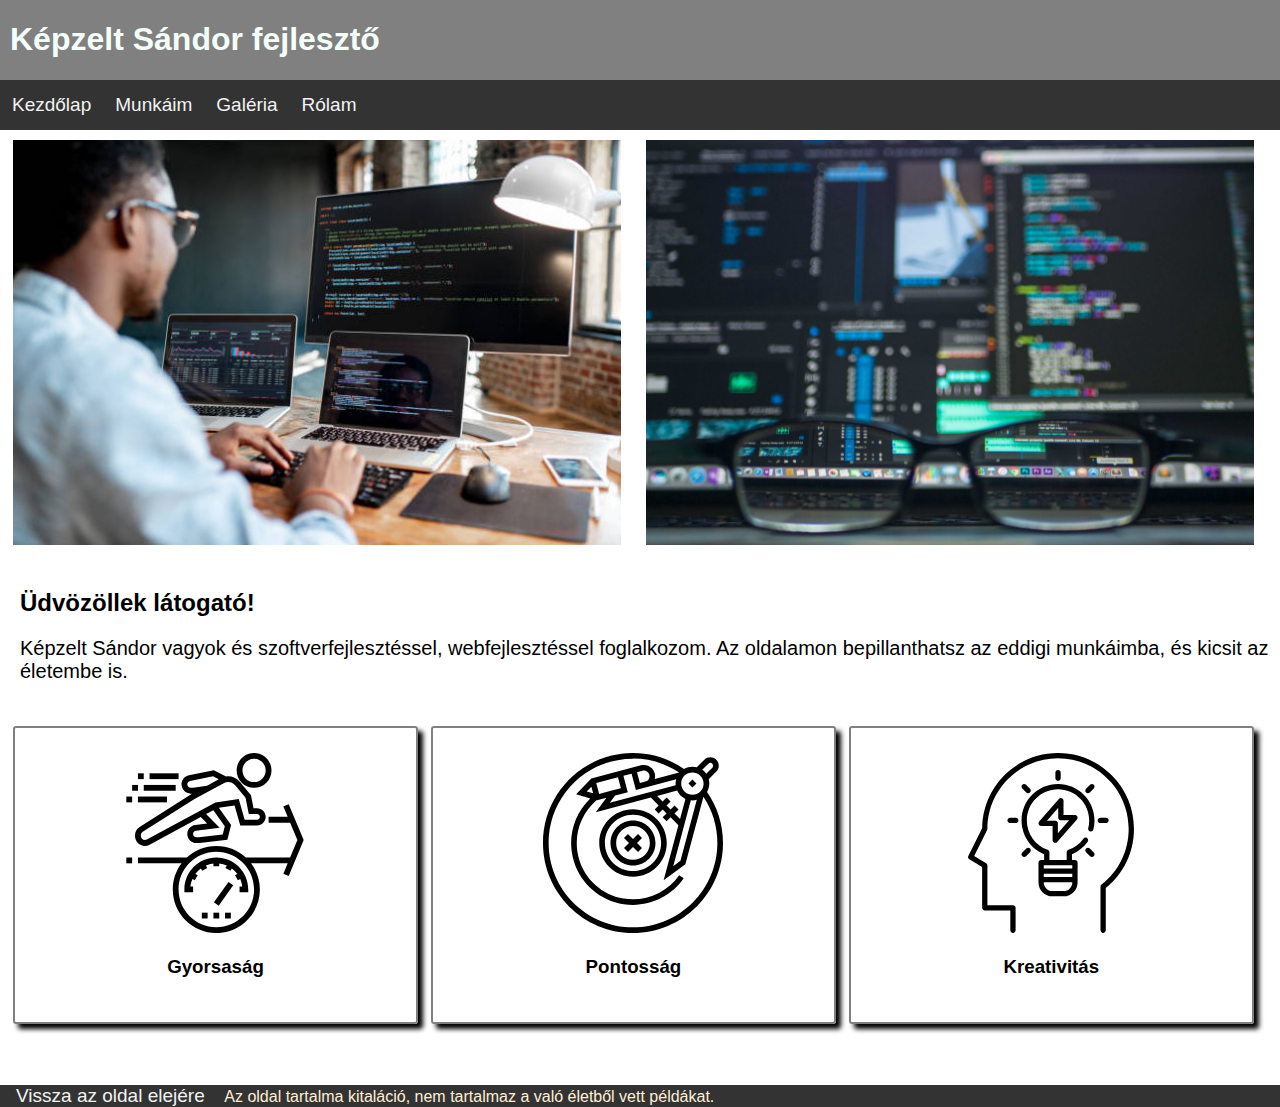
<file: index.html>
<!DOCTYPE html>
<html lang="en">
    <head>
        <meta charset="UTF-8">
        <meta name="viewport" content="width=device-width, initial-scale=1.0">
        <title>Kezdőlap</title>
        <link rel="stylesheet" href="/css/main.css">
    </head>
    <body>       
        <header id="header" class="header">
            <h1>Képzelt Sándor fejlesztő</h1>
        </header>

        <nav class="menu">       
            <a href="/index.html">Kezdőlap</a>
            <a href="/works.html">Munkáim</a>
            <a href="/gallery.html">Galéria</a>
            <a href="/about.html">Rólam</a>       
        </nav>

        <main>
            <section id="homeImages">
                 <img src="/images/index_home01.jpg" alt="Amikor dolgozom" title="Munka közben mindig erősen koncentrálok" >
                 <img src="/images/index_home02.jpg" alt="Amikor pihenek" title="Jól esik pihenni egy nehéz nap után" >
            </section>

            <section id="shortIntro">
                <h2>Üdvözöllek látogató!</h2>
                <p>Képzelt Sándor vagyok és szoftverfejlesztéssel, webfejlesztéssel foglalkozom. 
                Az oldalamon bepillanthatsz az eddigi munkáimba, és kicsit az életembe is.
                </p>
            </section>

            <section id="boxSection">
                <div class="boxContent">
                    <img class="boxIcon" src="/images/index_speed.svg" alt="Gyorsaság" >
                    <h3>Gyorsaság</h3>
                </div>
                <div class="boxContent">
                    <img class="boxIcon" src="/images/index_precision.svg" alt="Gyorsaság" >
                    <h3>Pontosság</h3>
                </div>
                <div class="boxContent">
                    <img class="boxIcon" src="/images/index_creativity.svg" alt="Gyorsaság" >
                    <h3>Kreativitás</h3>
                </div>
            </section>
        </main>

        <footer class="footer">
            <a href="#header">Vissza az oldal elejére</a>
            <span>Az oldal tartalma kitaláció, nem tartalmaz a való életből vett példákat.</span> 
        </footer>
    </body>
</html>
</file>
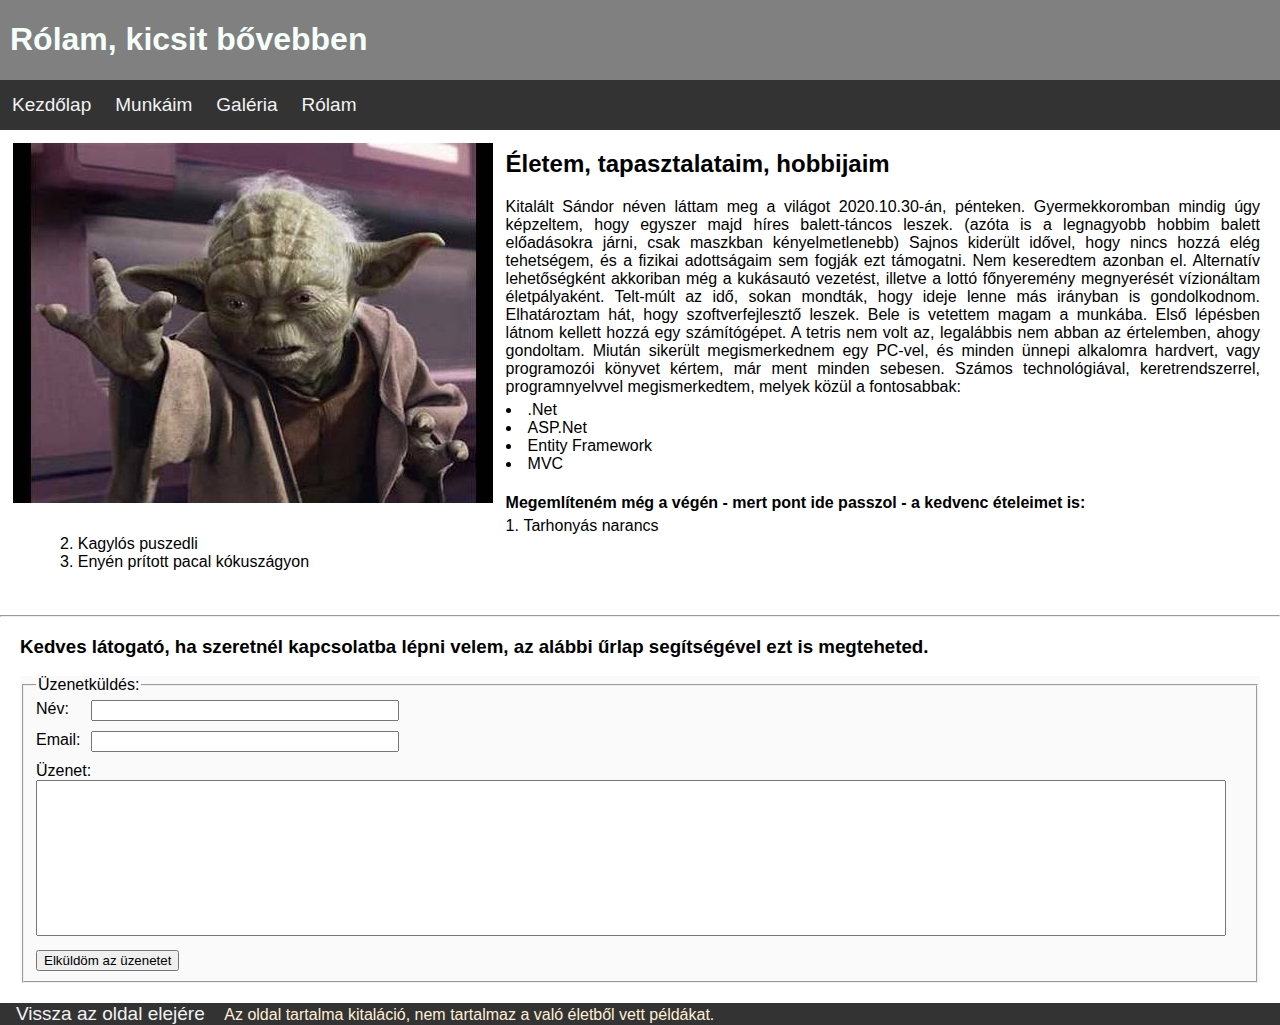
<file: about.html>
<!DOCTYPE html>
<html lang="en">
    <head>
        <meta charset="UTF-8">
        <meta name="viewport" content="width=device-width, initial-scale=1.0">
        <title>Rólam</title>
        <link rel="stylesheet" href="/css/main.css">
    </head>
    <body>
        <header id="header" class="header">
            <h1>Rólam, kicsit bővebben</h1>
        </header>

        <nav class="menu">
            <a href="/index.html">Kezdőlap</a>
            <a href="/works.html">Munkáim</a>
            <a href="/gallery.html">Galéria</a>
            <a href="/about.html">Rólam</a>
        </nav>

        <main>
            <section id="bioSection">
                <img id="bioImage" src="/images/about.jpg" alt="Profil kép">
                <span>
                    <article id="bioDescription">
                        <h2>Életem, tapasztalataim, hobbijaim</h2>
                        <p>Kitalált Sándor néven láttam meg a világot 2020.10.30-án, pénteken.
                            Gyermekkoromban mindig úgy képzeltem, hogy egyszer majd híres balett-táncos leszek. (azóta is a legnagyobb hobbim balett előadásokra járni, csak maszkban kényelmetlenebb)
                            Sajnos kiderült idővel, hogy nincs hozzá elég tehetségem, és a fizikai adottságaim sem fogják ezt támogatni.
                            Nem keseredtem azonban el. Alternatív lehetőségként akkoriban még a kukásautó vezetést, illetve a lottó főnyeremény megnyerését vízionáltam életpályaként.
                            Telt-múlt az idő, sokan mondták, hogy ideje lenne más irányban is gondolkodnom.
                            Elhatároztam hát, hogy szoftverfejlesztő leszek. Bele is vetettem magam a munkába. Első lépésben látnom kellett hozzá egy számítógépet.
                            A tetris nem volt az, legalábbis nem abban az értelemben, ahogy gondoltam.
                            Miután sikerült megismerkednem egy PC-vel, és minden ünnepi alkalomra hardvert, vagy programozói könyvet kértem, már ment minden sebesen.
                            Számos technológiával, keretrendszerrel, programnyelvvel megismerkedtem, melyek közül a fontosabbak:                           
                        </p>
                        <ul id="bioUl">
                            <li>.Net</li>
                            <li>ASP.Net</li>
                            <li>Entity Framework</li>
                            <li>MVC</li>
                        </ul>
                        <h4>Megemlíteném még a végén - mert pont ide passzol - a kedvenc ételeimet is:</h4>
                        <ol id="bioOl">
                            <li>Tarhonyás narancs</li>
                            <li>Kagylós puszedli</li>
                            <li>Enyén prított pacal kókuszágyon</li>
                        </ol>
                    </article>
                </span> 
            </section>
        </main>

        <hr/>

        <section id="messageSection">
            <h3>Kedves látogató, ha szeretnél kapcsolatba lépni velem, az alábbi űrlap segítségével ezt is megteheted.</h3> 
            <form id="messageForm" novalidate>
                <fieldset>
                    <legend>Üzenetküldés:</legend>
                    <div class="messageDiv">
                        <label class="messageLabel" for="name">Név:</label>
                        <input id="name" type="text" minlength="5" required>
                    </div>
                    <div class="messageDiv">
                        <label class="messageLabel" for="email">Email:</label>
                        <input id="email" type="email" required>
                    </div>
                    <div class="messageDiv">
                        <label class="messageLabel" for="messageArea">Üzenet:</label>
                        <textarea id="messageArea" rows="10" cols="70" minlength="20" required></textarea>
                    </div>
                    <button id="messageSubmit" type="submit">Elküldöm az üzenetet</button>
                </fieldset>
              </form>
        </section>

        <footer class="footer">
            <a href="#header">Vissza az oldal elejére</a>
            <span>Az oldal tartalma kitaláció, nem tartalmaz a való életből vett példákat.</span>
        </footer>

        <script>
            document.getElementById("messageForm").addEventListener('submit', (ev) => {
                
                const nameInput = document.getElementById('name');
                const emailInput = document.getElementById('email');
                const messageInput = document.getElementById('messageArea');
                let alertMessages = "";

                if(parseInt(nameInput.getAttribute('minlength')) > nameInput['value'].length) {
                   alertMessages = alertMessages.concat("A névnek legalább 5 karakter hosszúnak kell lennie. \n");
                }
                if(!basicEmailValidation(emailInput['value'])) {
                    alertMessages = alertMessages.concat("Hibás az e-mail cím. \n");
                }
                if(parseInt(messageInput.getAttribute('minlength')) > messageInput['value'].length){
                    alertMessages = alertMessages.concat("Az üzenetnek legalább 20 karakter hosszúnak kell lennie.");
                }

                if(alertMessages.length > 0) {
                    alert(alertMessages);
                    ev.preventDefault();
                }
            });

            function basicEmailValidation (email) {
                return /^[^\s@]+@[^\s@]+\.[^\s@]+$/.test(email)
            }
        </script>
    </body>
</html>
</file>
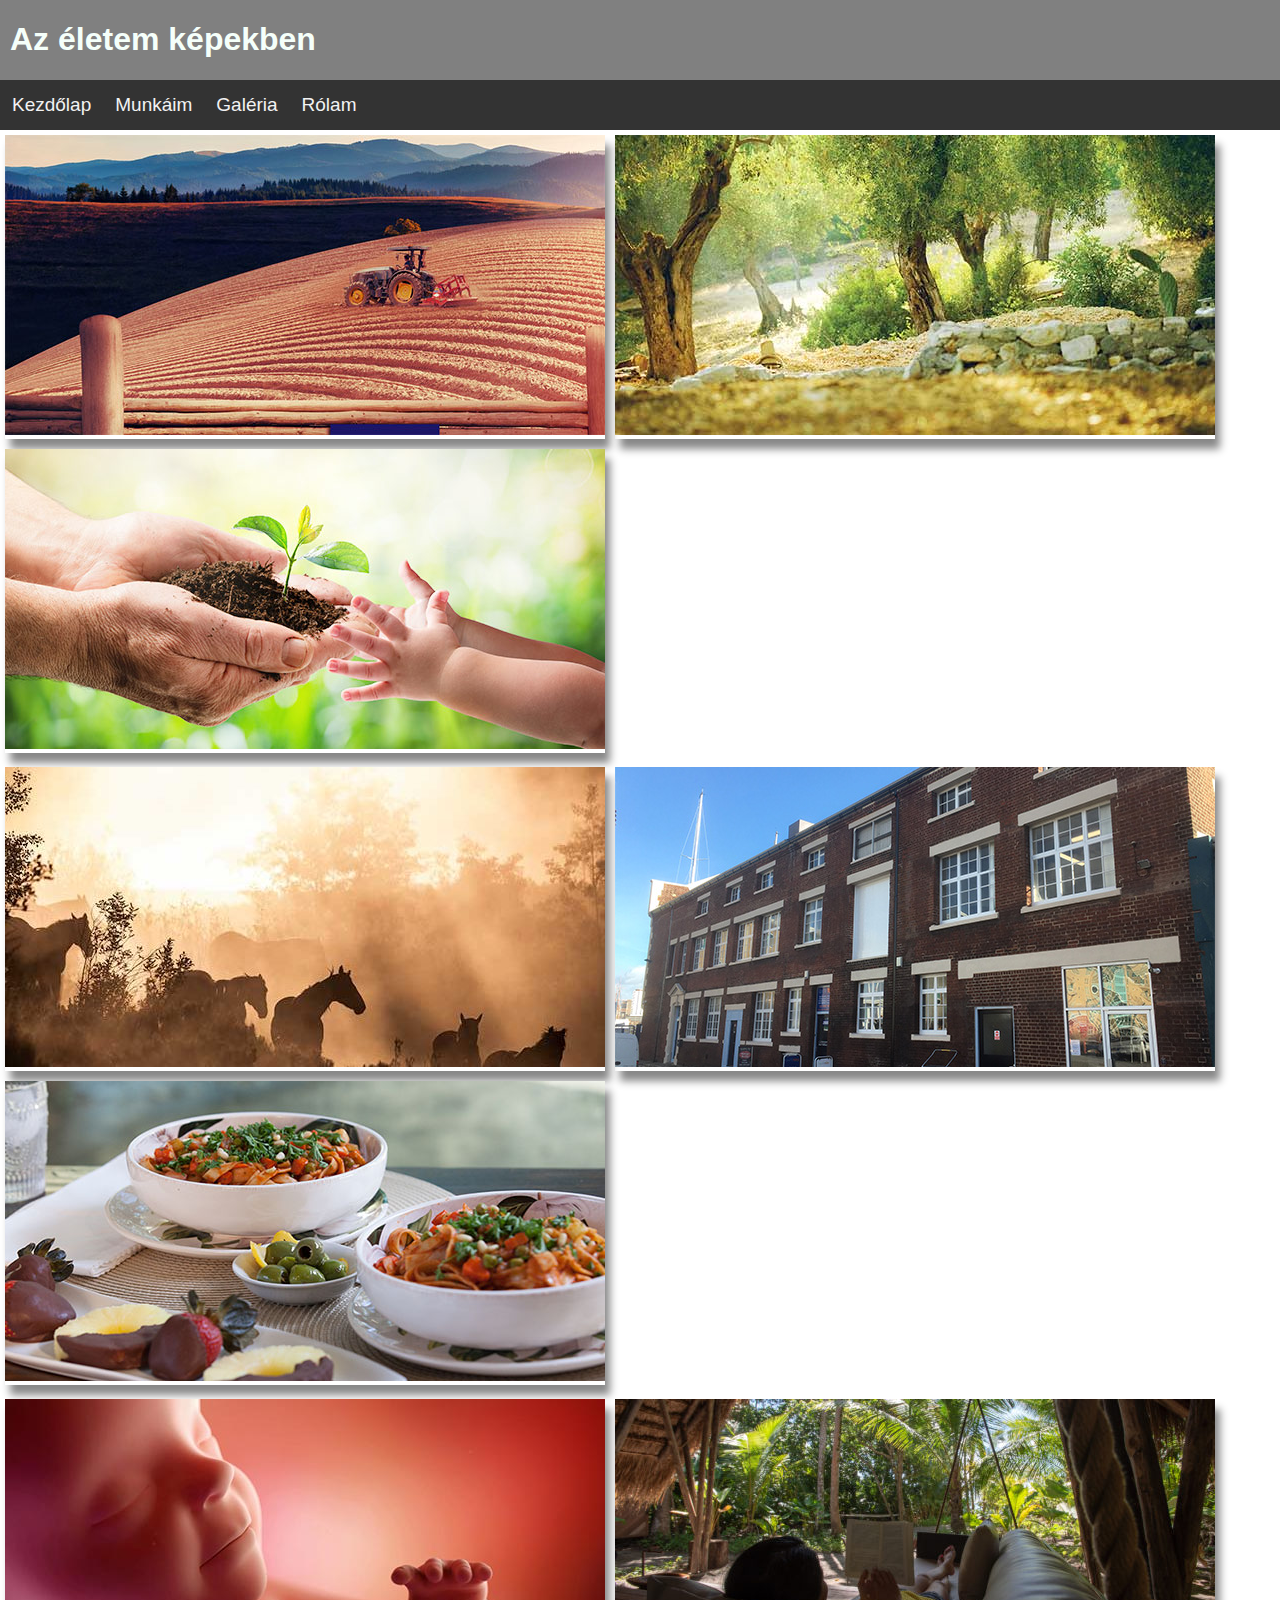
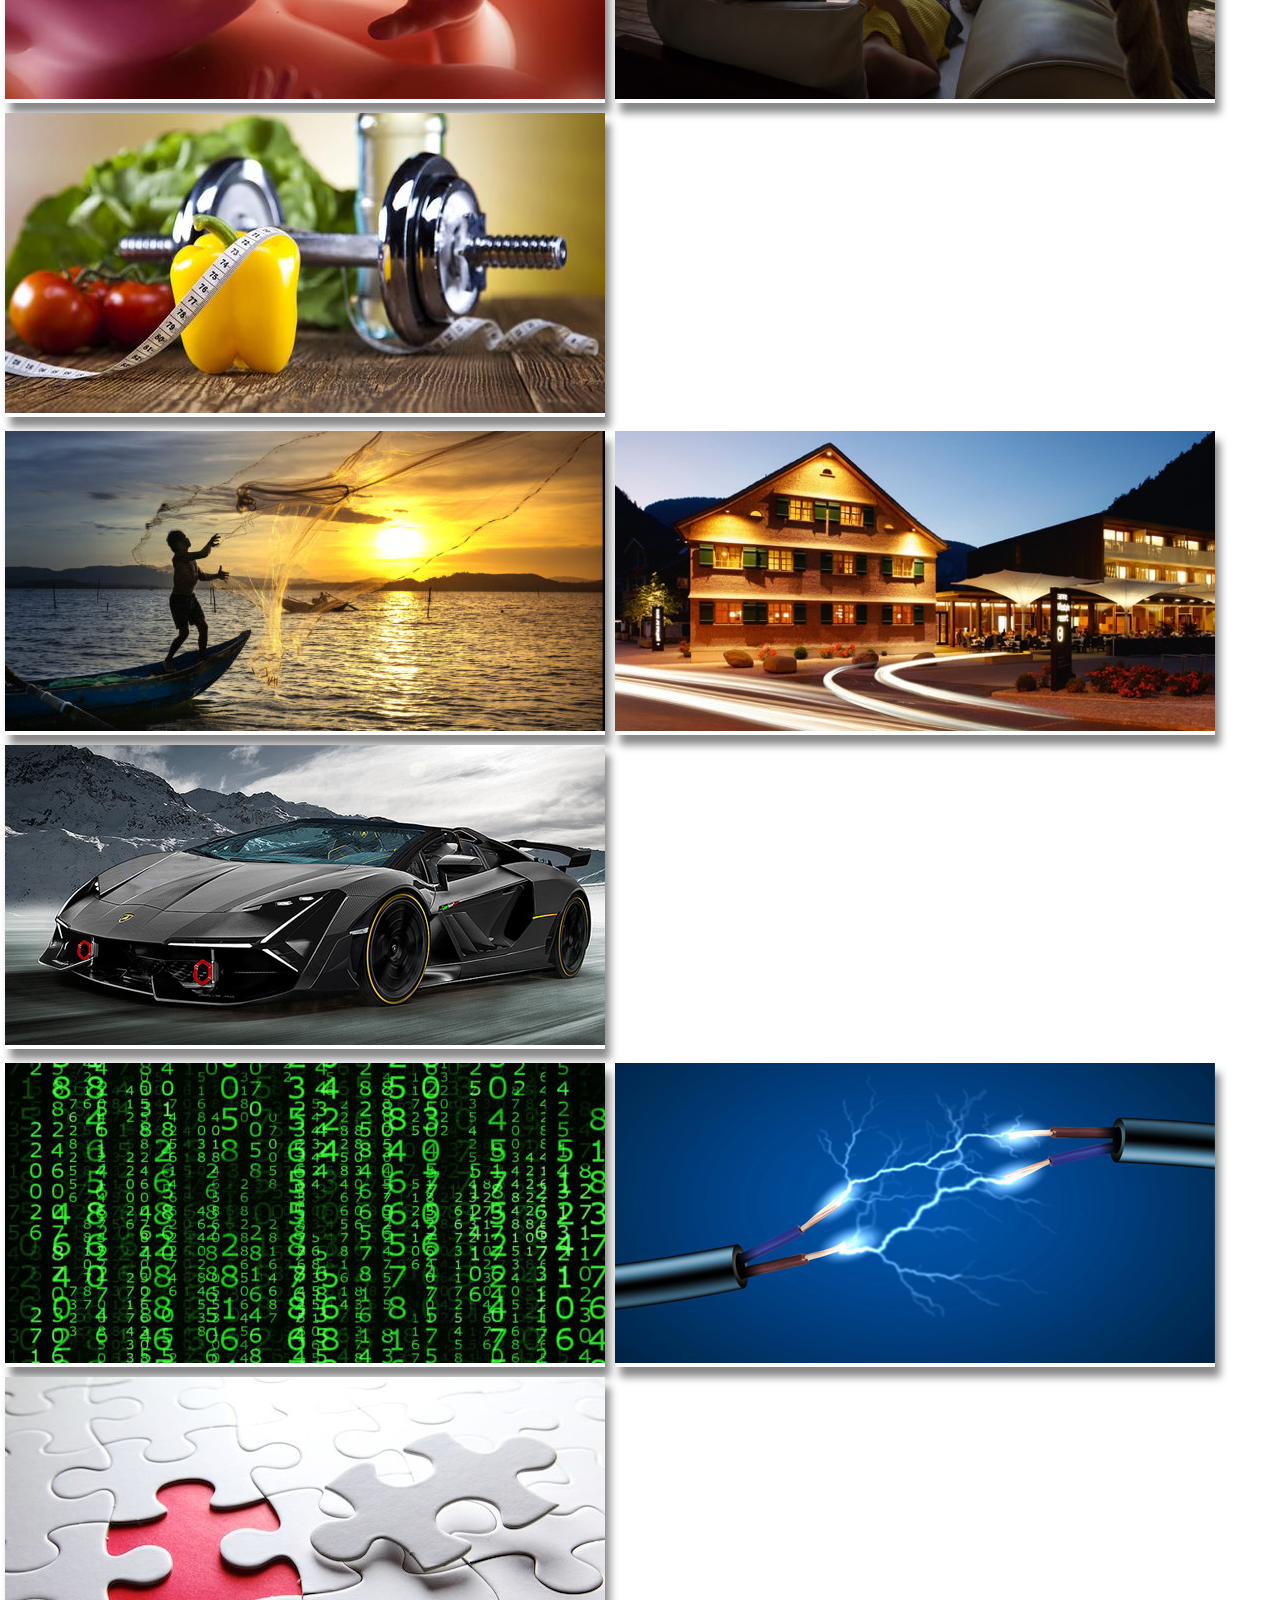
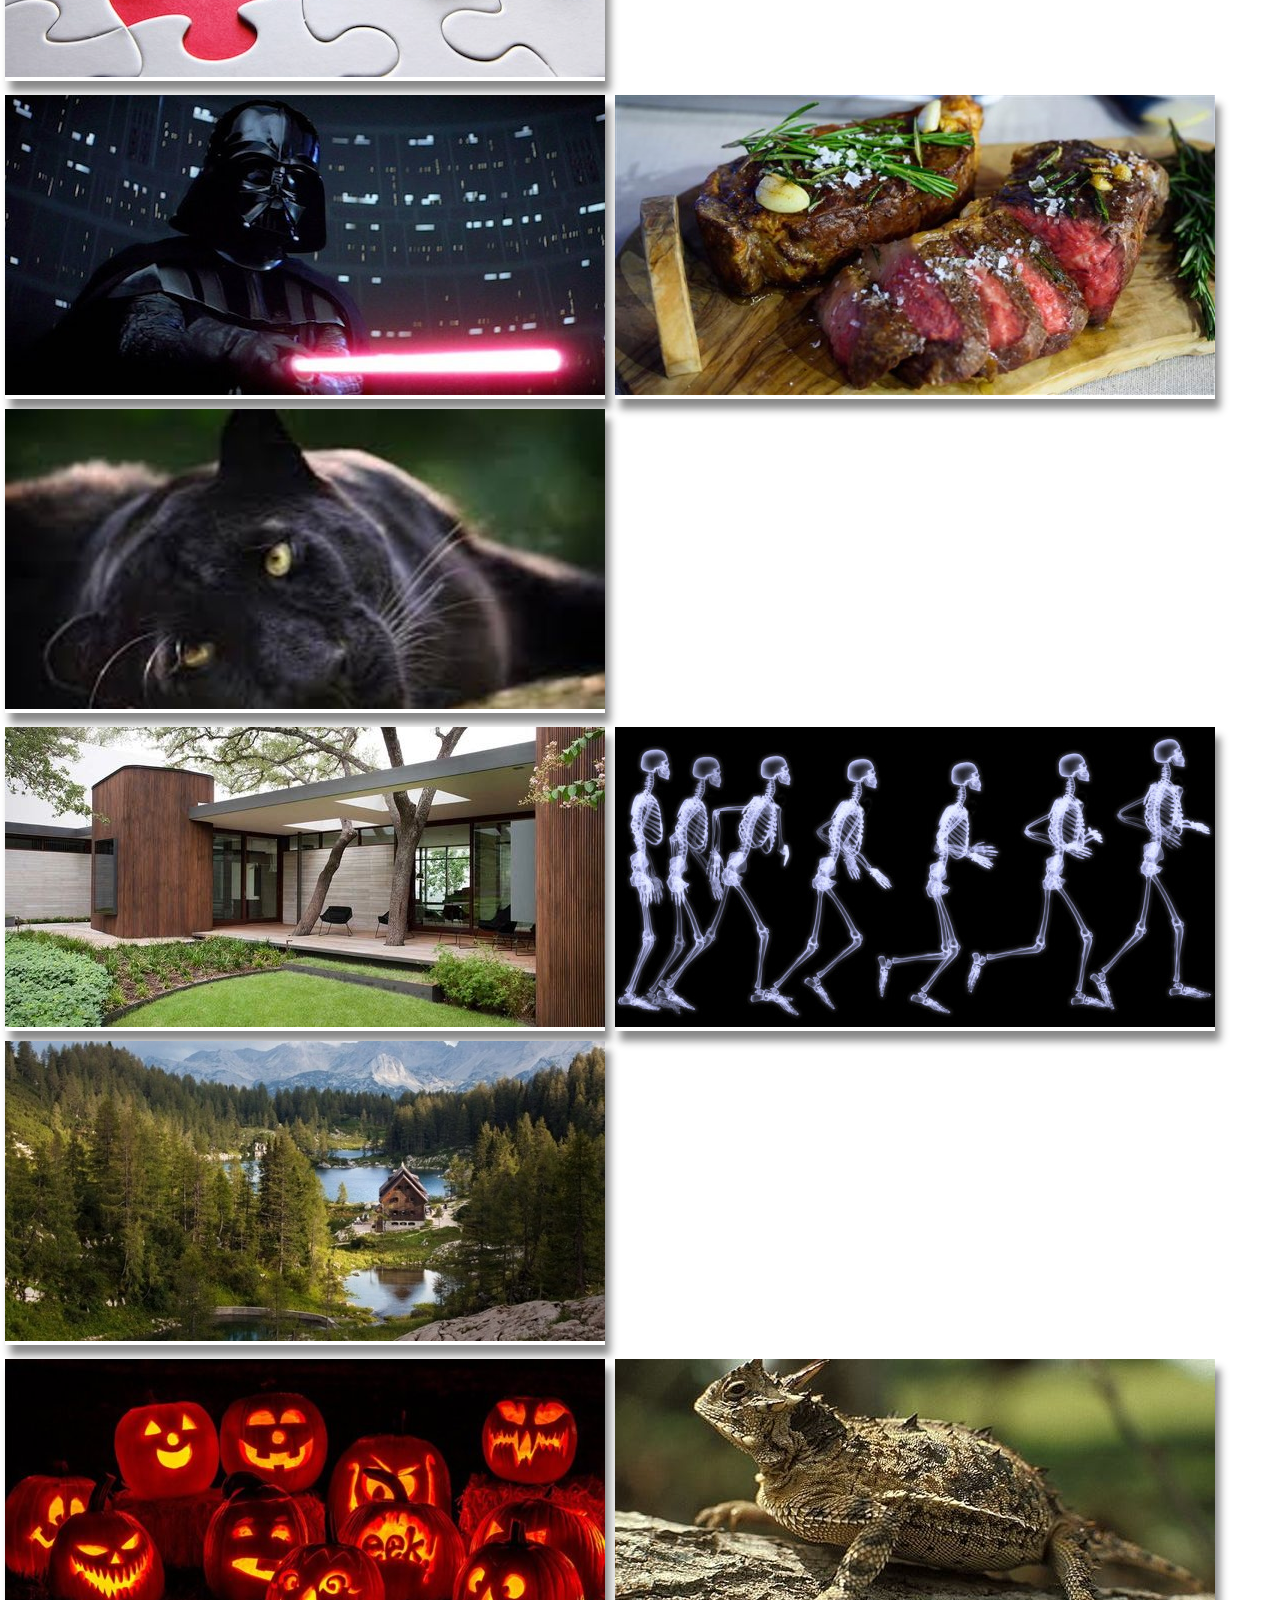
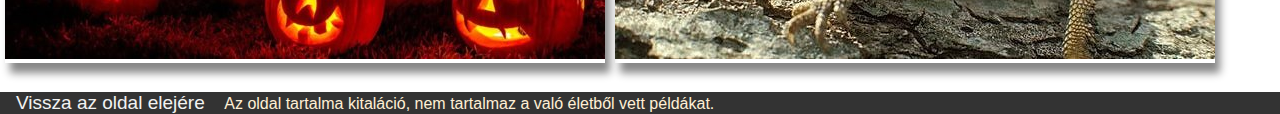
<file: gallery.html>
<!DOCTYPE html>
<html lang="en">
    <head>
        <meta charset="UTF-8">
        <meta name="viewport" content="width=device-width, initial-scale=1.0">
        <title>Galéria</title>
        <link rel="stylesheet" href="/css/main.css">
    </head>
    <body>
        <header id="header" class="header">
            <h1>Az életem képekben</h1>
        </header>

        <nav class="menu">
            <a href="/index.html">Kezdőlap</a>
            <a href="/works.html">Munkáim</a>
            <a href="/gallery.html">Galéria</a>
            <a href="/about.html">Rólam</a>
        </nav>

        <main>
            <section class="gallerySection">
                <div class="galleryDiv">
                    <img src="/images/gallery/01.jpg" alt="Traktor munka közben" >
                </div>
                  
                <div class="galleryDiv">
                    <img src="/images/gallery/02.jpg" alt="Szép, zöld erdő" >
                </div>
                  
                <div class="galleryDiv">
                    <img src="/images/gallery/03.jpg" alt="Múlt és jövő" >
                </div>
            </section>
            <section class="gallerySection">
                <div class="galleryDiv">
                    <img src="/images/gallery/04.jpg" alt="Paripák" >
                </div>
                  
                <div class="galleryDiv">
                    <img src="/images/gallery/05.jpg" alt="Nagy ház, sok ablakkal" >
                </div>
                  
                <div class="galleryDiv">
                    <img src="/images/gallery/06.jpg" alt="Könnyű ebéd" >
                </div>
            </section>
            <section class="gallerySection">
                <div class="galleryDiv">
                    <img src="/images/gallery/07.jpg" alt="Új élet születik" >
                </div>
                <div class="galleryDiv">
                    <img src="/images/gallery/08.jpg" alt="Pihenés, lazulás" >
                </div>
                <div class="galleryDiv">
                    <img src="/images/gallery/09.jpg" alt="Egészséges életmód" >
                </div>
            </section>
            <section class="gallerySection">
                <div class="galleryDiv">
                    <img src="/images/gallery/10.jpg" alt="Halászat hálóval" >
                </div>
                <div class="galleryDiv">
                    <img src="/images/gallery/11.jpg" alt="Kellemes, hotel" >
                </div>
                <div class="galleryDiv">
                    <img src="/images/gallery/12.jpg" alt="Lamborghini" >
                </div>
            </section>
            <section class="gallerySection">
                <div class="galleryDiv">
                    <img src="/images/gallery/13.jpg" alt="Mátrix" >
                </div>
                <div class="galleryDiv">
                    <img src="/images/gallery/14.jpg" alt="Elektromos feszültség" >
                </div>
                <div class="galleryDiv">
                    <img src="/images/gallery/15.jpg" alt="Kirakós" >
                </div>
            </section>
            <section class="gallerySection">
                <div class="galleryDiv">
                    <img src="/images/gallery/16.jpg" alt="Vader nagyúr" >
                </div>
                <div class="galleryDiv">
                    <img src="/images/gallery/17.jpg" alt="Ízletes steak" >
                </div>
                <div class="galleryDiv">
                    <img src="/images/gallery/18.jpg" alt="Fekete párduc" >
                </div>
            </section>
            <section class="gallerySection">
                <div class="galleryDiv">
                    <img src="/images/gallery/19.jpg" alt="Luxus lakás" >
                </div>
                <div class="galleryDiv">
                    <img src="/images/gallery/20.jpg" alt="A futás röntgenen" >
                </div>
                <div class="galleryDiv">
                    <img src="/images/gallery/21.jpg" alt="Házikó a tónál" >
                </div>
            </section>
            <section class="gallerySection">
                <div class="galleryDiv">
                    <img src="/images/gallery/22.jpg" alt="Halloween" >
                </div>
                <div class="galleryDiv">
                    <img src="/images/gallery/23.jpg" alt="Hüllő" >
                </div>
            </section>
        </main>

        <footer class="footer">
            <a href="#header">Vissza az oldal elejére</a>
            <span>Az oldal tartalma kitaláció, nem tartalmaz a való életből vett példákat.</span>
        </footer>
    </body>
</html>
</file>
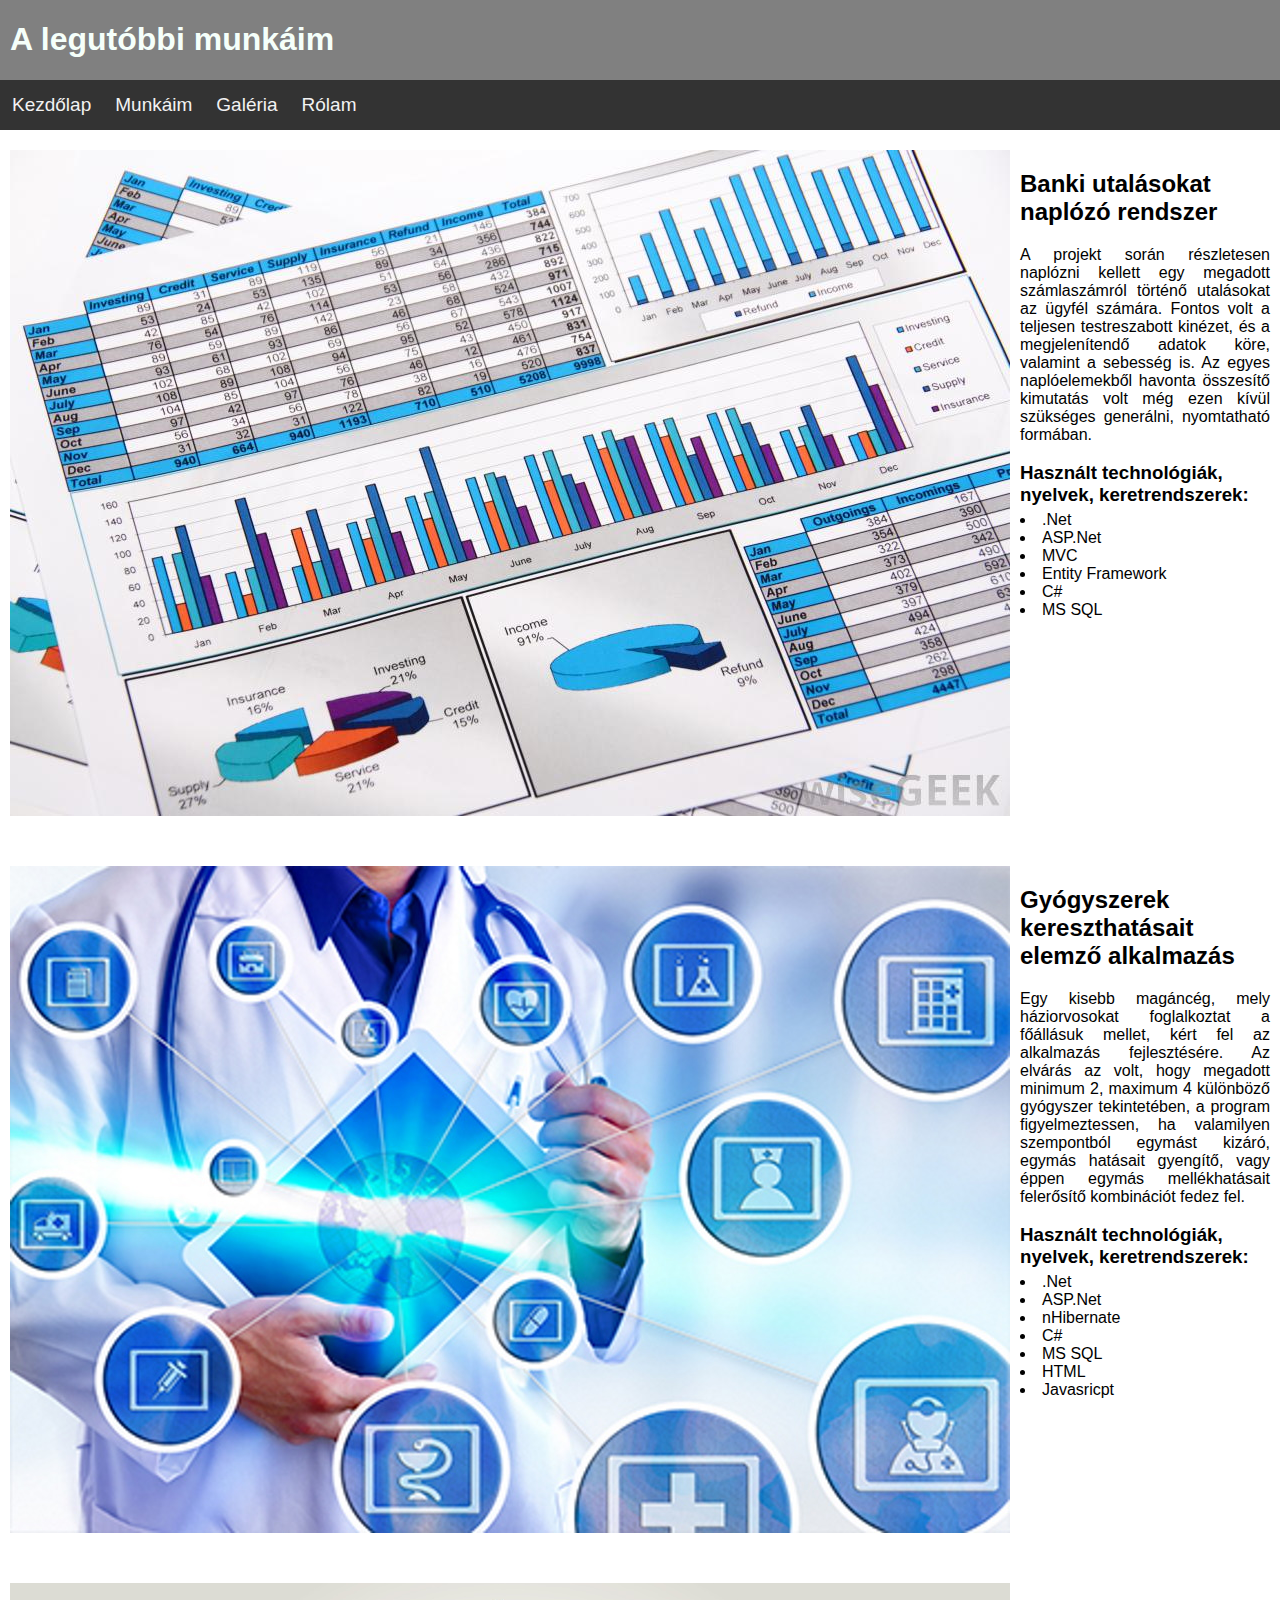
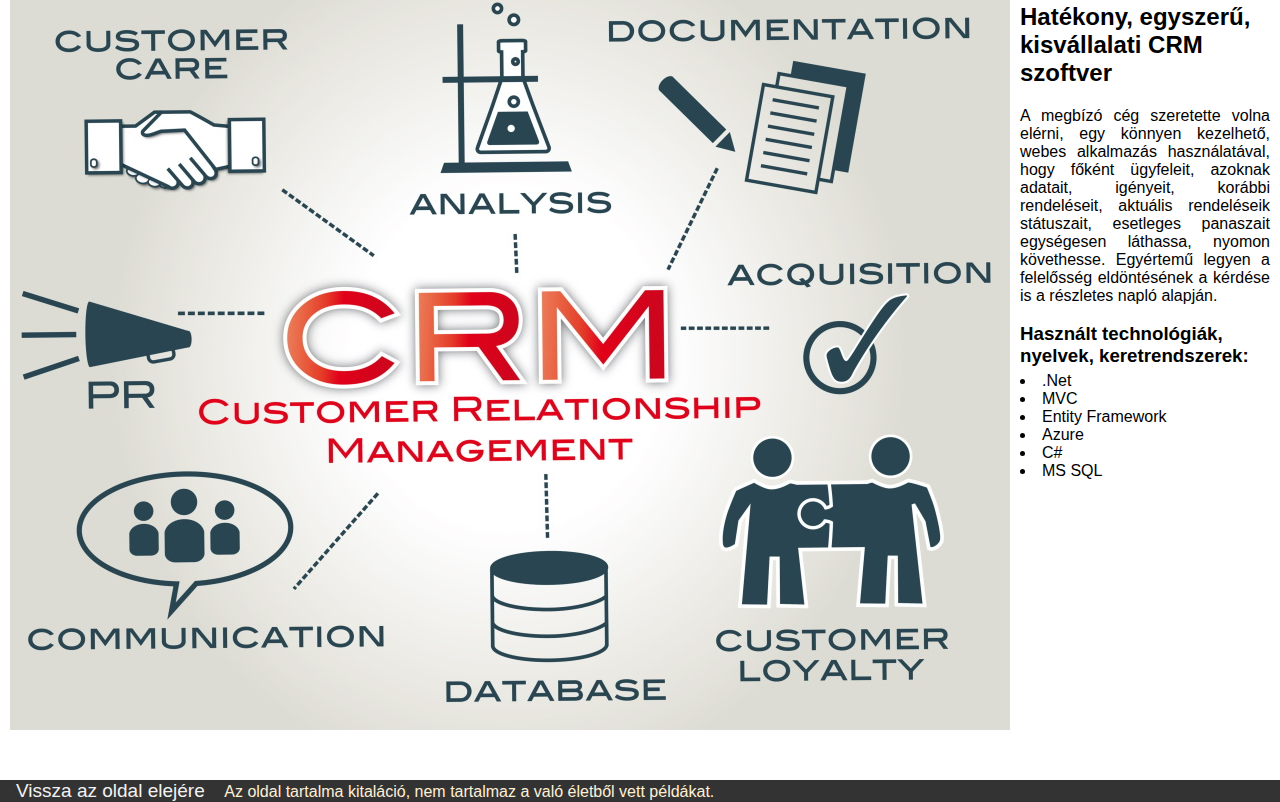
<file: works.html>
<!DOCTYPE html>
<html lang="en">
    <head>
        <meta charset="UTF-8">
        <meta name="viewport" content="width=device-width, initial-scale=1.0">
        <title>Munkáim</title>
        <link rel="stylesheet" href="/css/main.css">
    </head>
    <body>
        <header id="header" class="header">
            <h1>A legutóbbi munkáim</h1>
        </header>
        
        <nav class="menu">
            <a href="/index.html">Kezdőlap</a>
            <a href="/works.html">Munkáim</a>
            <a href="/gallery.html">Galéria</a>
            <a href="/about.html">Rólam</a>       
        </nav>

        <main>
            <section class="projectSection">
                <img class="projectImage" src="/images/works_project1.jpg" alt="Üzleti projekt">
                <span>
                    <article class="projectDescription">
                        <h2>Banki utalásokat naplózó rendszer</h2>
                        <p>A projekt során részletesen naplózni kellett egy megadott számlaszámról
                            történő utalásokat az ügyfél számára. Fontos volt a teljesen testreszabott
                            kinézet, és a megjelenítendő adatok köre, valamint a sebesség is.
                            Az egyes naplóelemekből havonta összesítő kimutatás volt még ezen kívül 
                            szükséges generálni, nyomtatható formában.
                        </p>
                        <h3>Használt technológiák, nyelvek, keretrendszerek:</h3>
                        <ul>
                            <li>.Net</li>
                            <li>ASP.Net</li>
                            <li>MVC</li>
                            <li>Entity Framework</li>
                            <li>C#</li>
                            <li>MS SQL</li>
                        </ul>
                    </article>
                </span> 
            </section>
            <section class="projectSection">
                <img class="projectImage" src="/images/works_project2.jpg" alt="Orvosi projekt">
                <span>
                    <article class="projectDescription">
                        <h2>Gyógyszerek kereszthatásait elemző alkalmazás</h2>
                        <p>Egy kisebb magáncég, mely háziorvosokat foglalkoztat a főállásuk mellet, 
                            kért fel az alkalmazás fejlesztésére. Az elvárás az volt, hogy megadott
                            minimum 2, maximum 4 különböző gyógyszer tekintetében, a program figyelmeztessen,
                            ha valamilyen szempontból egymást kizáró, egymás hatásait gyengítő, vagy
                            éppen egymás mellékhatásait felerősítő kombinációt fedez fel.
                        </p>
                        <h3>Használt technológiák, nyelvek, keretrendszerek:</h3>
                        <ul>
                            <li>.Net</li>
                            <li>ASP.Net</li>
                            <li>nHibernate</li>
                            <li>C#</li>
                            <li>MS SQL</li>
                            <li>HTML</li>
                            <li>Javasricpt</li>
                        </ul>
                    </article>
                </span> 
            </section>
            <section class="projectSection">
                <img class="projectImage" src="/images/works_project3.jpg" alt="CRM projekt">
                <span>
                    <article class="projectDescription">
                        <h2>Hatékony, egyszerű, kisvállalati CRM szoftver</h2>
                        <p>A megbízó cég szeretette volna elérni, egy könnyen kezelhető,
                            webes alkalmazás használatával, hogy főként ügyfeleit, azoknak adatait, igényeit,
                            korábbi rendeléseit, aktuális rendeléseik státuszait, esetleges panaszait
                            egységesen láthassa, nyomon követhesse. Egyértemű legyen a felelősség
                            eldöntésének a kérdése is a részletes napló alapján.
                        </p>
                        <h3>Használt technológiák, nyelvek, keretrendszerek:</h3>
                        <ul>
                            <li>.Net</li>
                            <li>MVC</li>
                            <li>Entity Framework</li>
                            <li>Azure</li>
                            <li>C#</li>
                            <li>MS SQL</li>
                        </ul>
                    </article>
                </span>               
            </section>
        </main>

        <footer class="footer">
            <a href="#header">Vissza az oldal elejére</a>
            <span>Az oldal tartalma kitaláció, nem tartalmaz a való életből vett példákat.</span>
        </footer>
    </body>
</html>
</file>
<file: css/main.css>
/* Common */
body {
    margin: 0;
    font-family: Arial, Helvetica, sans-serif;
}

.header {
    background-color: gray;
    color: mintcream;
    padding-left: 10px;
    overflow:hidden;
}

.menu {
    overflow: hidden;
    background-color: #333;
}
  
.menu a {
    float: left;
    color: #f2f2f2;
    text-align: center;
    padding: 14px 12px;
    text-decoration: none;
    font-size: 19px;
}
  
.menu a:hover {
    background-color: #ddd;
    color: black;
}
  
.menu a.active {
    background-color: #4CAF50;
    color: white;
}

.footer {
    margin-top: 20px;
    display: block;
    overflow: hidden;
    background-color: #333;
}

.footer a {
    color: #f2f2f2;
    text-align: center;
    padding: 14px 16px;
    text-decoration: none;
    font-size: 19px;
}

.footer a:hover {
    background-color: #ddd;
    color: black;
}

.footer span {
    color: papayawhip;
}

/* Home */
#homeImages {
    display: inline-block;
    width: 100%;
}
#homeImages img {
    float: left;
    text-align: center;
    margin-left: 1%;
    margin-right: 1%;
    margin-top: 10px;
    width: 98%;
}

#shortIntro {
    padding-left: 20px;
    margin-top: 40px;
    margin-bottom: 30px;
}

#shortIntro p{
    font-size: 20px;
}

#boxSection {
    display: inline-block;
    width: 98%;
    margin: 1%;
}

.boxContent {
    float: left;
    text-align: center;
    padding-top: 2%;
    padding-bottom: 2%;
    margin-right: 1%;
    margin-bottom: 2%;
    width: 99%;
    border-radius: 3px;
    border: solid 2px grey;
    box-shadow: 5px 5px 5px black;
}

@media screen and (min-width: 992px) {

    #homeImages img {
        margin-left: 1%;
        margin-right: 1%;
        width: 47.5%;
    }
    .boxContent { 
        width: 32%;
    }
}

.boxIcon{
    max-height: 180px;
}

/* Works */
.projectSection{
    margin-top: 20px;
    margin-bottom: 20px;
    display: inline-block;
    width: 100%;
}

.projectImage {
    margin-left: 10px;
    margin-bottom: 10px;
    padding-right: 10px;
    max-width: 97%;
    height: auto;
    float: left;
}

.projectDescription {
    margin-left: 10px;
    padding-right: 10px;
}

.projectDescription p {
    text-align:justify;
}

.projectDescription h3 {
    margin-bottom: 5px;
}

.projectDescription ul {
    margin-top: 0px;
    list-style-position: inside;
}
/* Gallery */
.gallerySection {
    display: inline-block;
    width: 100%;
}

div.galleryDiv {
    margin-top: 5px;
    margin-bottom: 5px;
    margin-left: 5px;
    margin-right: 5px;
    float: left;
    box-shadow: 5px 10px 8px #888888;
}

div.galleryDiv img {
    width: 100%;
}

  /* About */
#bioSection {
    margin-bottom: 20px;
    display: inline-block;
    width: 100%;
}

#bioImage {

    margin-left: 1%;
    margin-right: 1%;
    margin-top: 1%;
    margin-bottom: 2%;
    max-width: 98%;
    height: auto;
    float: left;
}

#bioDescription {
    margin-left: 20px;
    margin-right: 20px;
}


#bioDescription p {
    margin-bottom: 0px;
    text-align:justify;
}

#bioDescription h4 {
    margin-bottom: 0px;
}

#bioUl, #bioOl {
    margin-top: 5px;
    list-style-position: inside;
}

#messageSection {
    margin-left: 20px;
    margin-right: 20px;
}

#messageForm{
    background-color: rgb(250, 250, 250);
}

.messageDiv {
    margin-bottom: 10px;
}

.messageLabel {
    width: 55px;
    display: block;
    float: left;
}

#name, #email {
    width: 180px;
}

#messageArea {
    width: 98%;
    resize: none;
}

@media screen and (min-width: 992px) {    
    #name, #email {
        width: 300px;
    }
}
</file>
